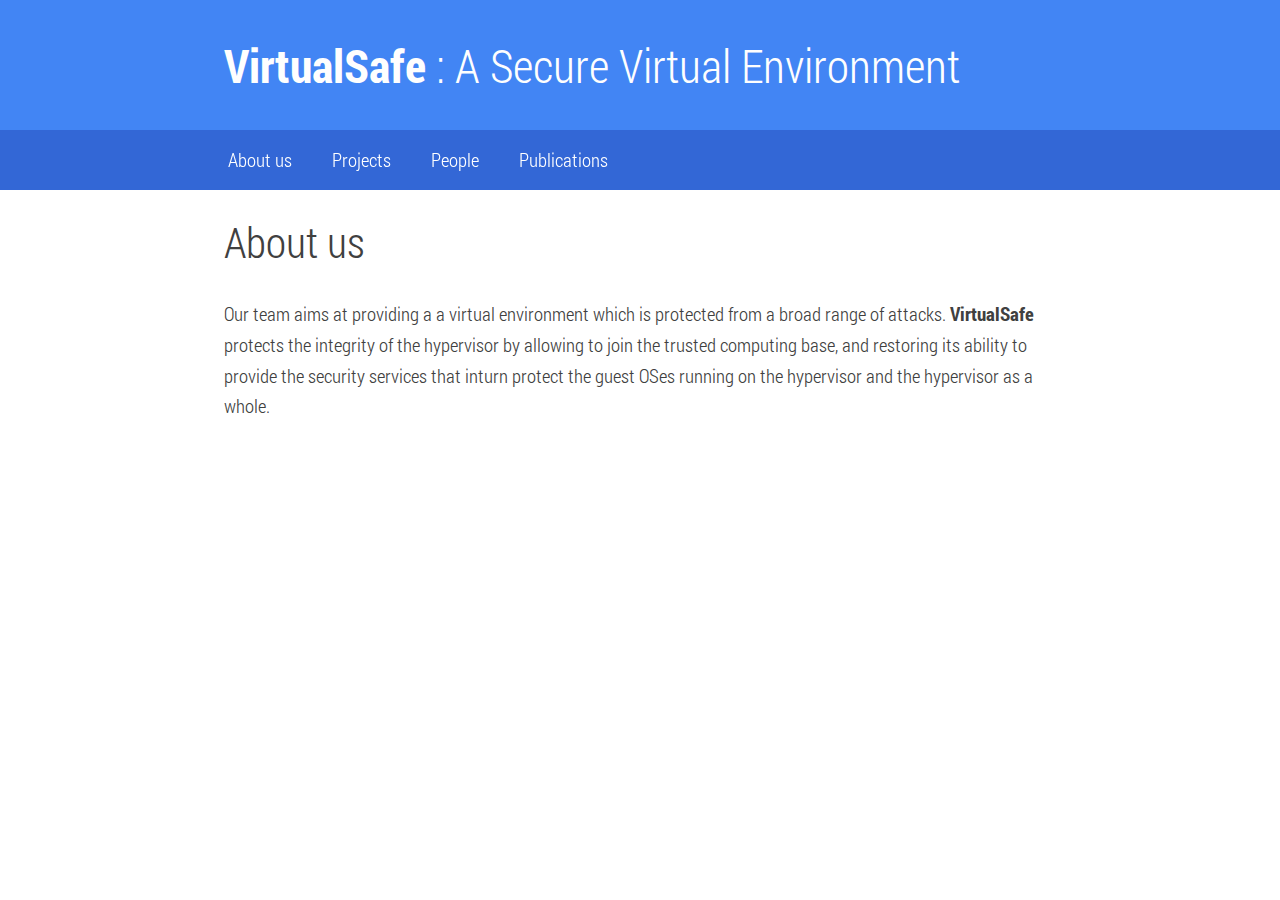
<file: index.html>
<!doctype html>
<html lang="en">
  <head>
    <meta charset="utf-8">
    <meta http-equiv="X-UA-Compatible" content="IE=edge">
    <meta name="description" content="Computer Architecture and Security Research Lab of Computer Science Department in Qatar University">
    <meta name="viewport" content="width=device-width, initial-scale=1">
    <title>VirtualSafe : A Secure Virtual Environment </title>
    <link rel=stylesheet href=./stylesheets/main.css>
  </head>
  <body>
<header class="app-bar promote-layer">
<div class=app-bar-container><button class=menu><img src=./stylesheets/images/hamburger.svg alt=Menu></button>
<h1 class=logo> <strong>VirtualSafe</strong> : A Secure Virtual Environment</h1>
<section class=app-bar-actions></section></div></header>
<nav class="navdrawer-container promote-layer">
<h4>Navigation</h4><ul>
<li><a href=index.html>About us</a></li>
<li><a href=projects.html>Projects</a></li>
<li><a href=people.html>People</a></li>
<li><a href=publications.html>Publications</a></li>
</ul></nav>
<main>
<h2 id=about>About us</h2>
<p>Our team aims at providing a a virtual environment which is protected from a broad range of attacks. <strong>VirtualSafe</strong> protects the integrity of the hypervisor by allowing to join the trusted computing base, and restoring its ability to provide the security services that inturn protect the guest OSes running on the hypervisor and the hypervisor as a whole.  </p>

</main><script src=./javascripts/main.min.js></script>
  </body>
</html>
</file>
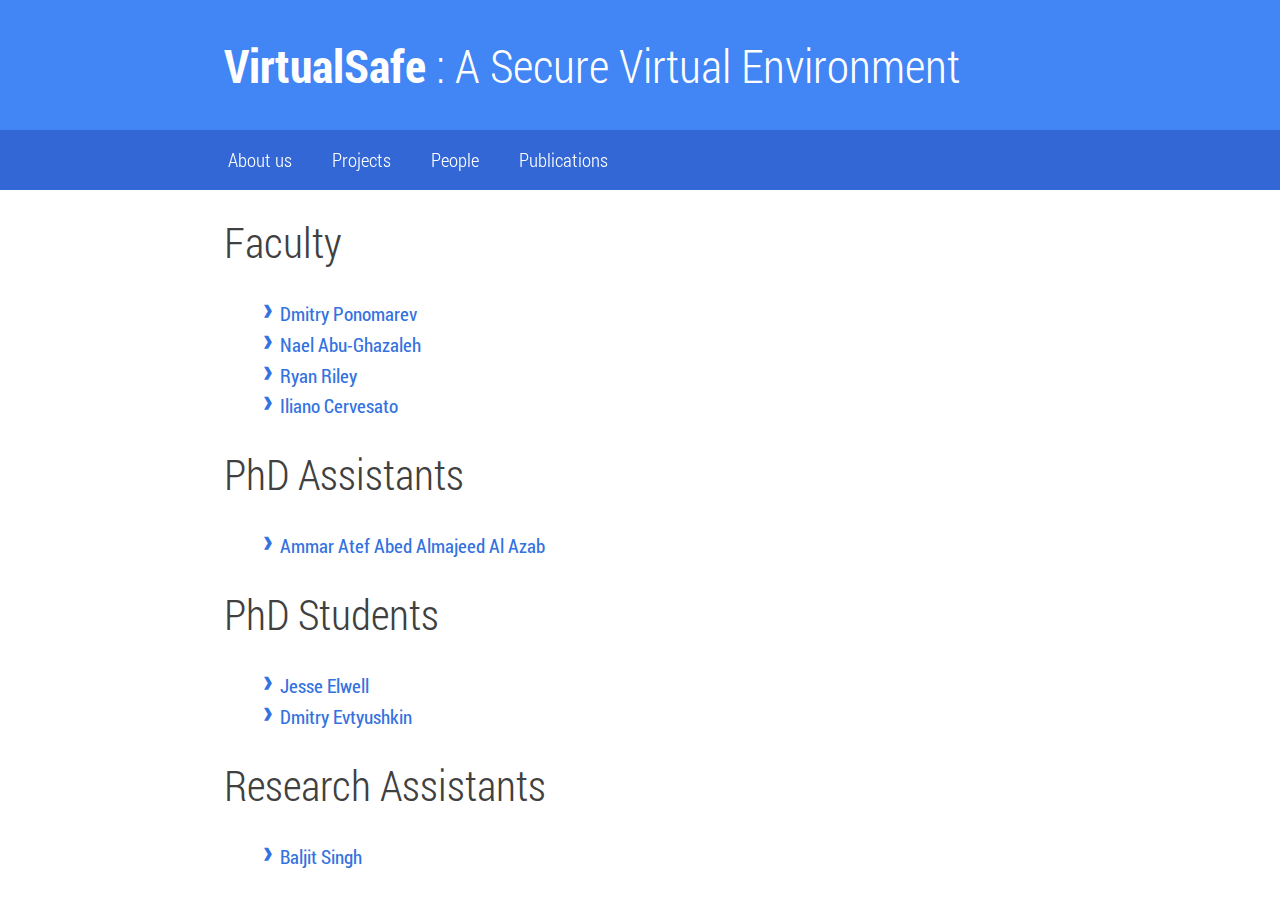
<file: people.html>
<!doctype html>
<html lang="en">
  <head>
    <meta charset="utf-8">
    <meta http-equiv="X-UA-Compatible" content="IE=edge">
    <meta name="description" content="Computer Architecture and Security Research Lab of Computer Science Department in Qatar University">
    <meta name="viewport" content="width=device-width, initial-scale=1">
    <title>VirtualSafe: A Secure Virtual Environment</title>
    <link rel=stylesheet href=./stylesheets/main.css>
  </head>
  <body>
<header class="app-bar promote-layer">
<div class=app-bar-container><button class=menu><img src=./stylesheets/images/hamburger.svg alt=Menu></button>
<h1 class=logo><strong>VirtualSafe</strong> : A Secure Virtual Environment</h1>
<section class=app-bar-actions></section></div></header>
<nav class="navdrawer-container promote-layer">
<h4>Navigation</h4><ul>
<li><a href=index.html>About us</a></li>
<li><a href=projects.html>Projects</a></li><li><a href=people.html>People</a></li>
<li><a href=publications.html>Publications</a></li>
</ul></nav>
<main>

<h2 id=faculty>Faculty</h2>
<ul class="list-links list-links--primary">
<li class="list__item"><a href="www.cs.binghamton.edu/~dima/">Dmitry Ponomarev</a></li>
<li class="list__item"><a href="www.cs.ucr.edu/~nael/">Nael Abu-Ghazaleh</a></li>
<li class="list__item"><a href="http://faculty.qu.edu.qa/rriley/">Ryan Riley</a></li>
<li class="list__item"><a href="http://www.qatar.cmu.edu/iliano/">Iliano Cervesato</a></li>
</ul>

<h2 id=phda>PhD Assistants</h2>
<ul class="list-links list-links--primary">
<li class="list__item"><a>Ammar Atef Abed Almajeed Al Azab</a></li>
</ul>

<h2 id=phd>PhD Students</h2>
<ul class="list-links list-links--primary">
<li class="list__item"><a href="http://www.cs.binghamton.edu/~jelwell1/">Jesse Elwell</a></li>
<li class="list__item"><a href="http://www.cs.binghamton.edu//~devtyushkin">Dmitry Evtyushkin</a></li>
</ul>

<h2 id=ra>Research Assistants</h2>
<ul class="list-links list-links--primary">

<li class="list__item"><a>Baljit Singh</a></li></ul>
</ul>

<!-- <h2 id=former>Former</h2>
<ul class="list-links list-links--primary"> -->
  <!--
<li class="list__item"><a>Timothy Schmitt</a></li>
<li class="list__item"><a>Junaid Nomani </a></li>
<li class="list__item"><a>Jared Schmitz</a></li>
-->
<!-- </ul> -->

<!-- <h2 id=alum>Alumni</h2>
<ul class="list-links list-links--primary">
<li class="list__item"><a>Jason Loew</a></li>
<li class="list__item"><a>Leonid Domnitser</a></li></ul> -->


<!-- <li class="list__item"><a href="http://www.jaleels.org/ajaleel/">Aamer Jaleel</a></li>
<li class="list__item"><a href="http://www.cs.binghamton.edu/~tameesh/">Tameesh Suri</a></li></ul> -->
</main><script src=./javascripts/main.min.js></script>
  </body>
</html>
</file>
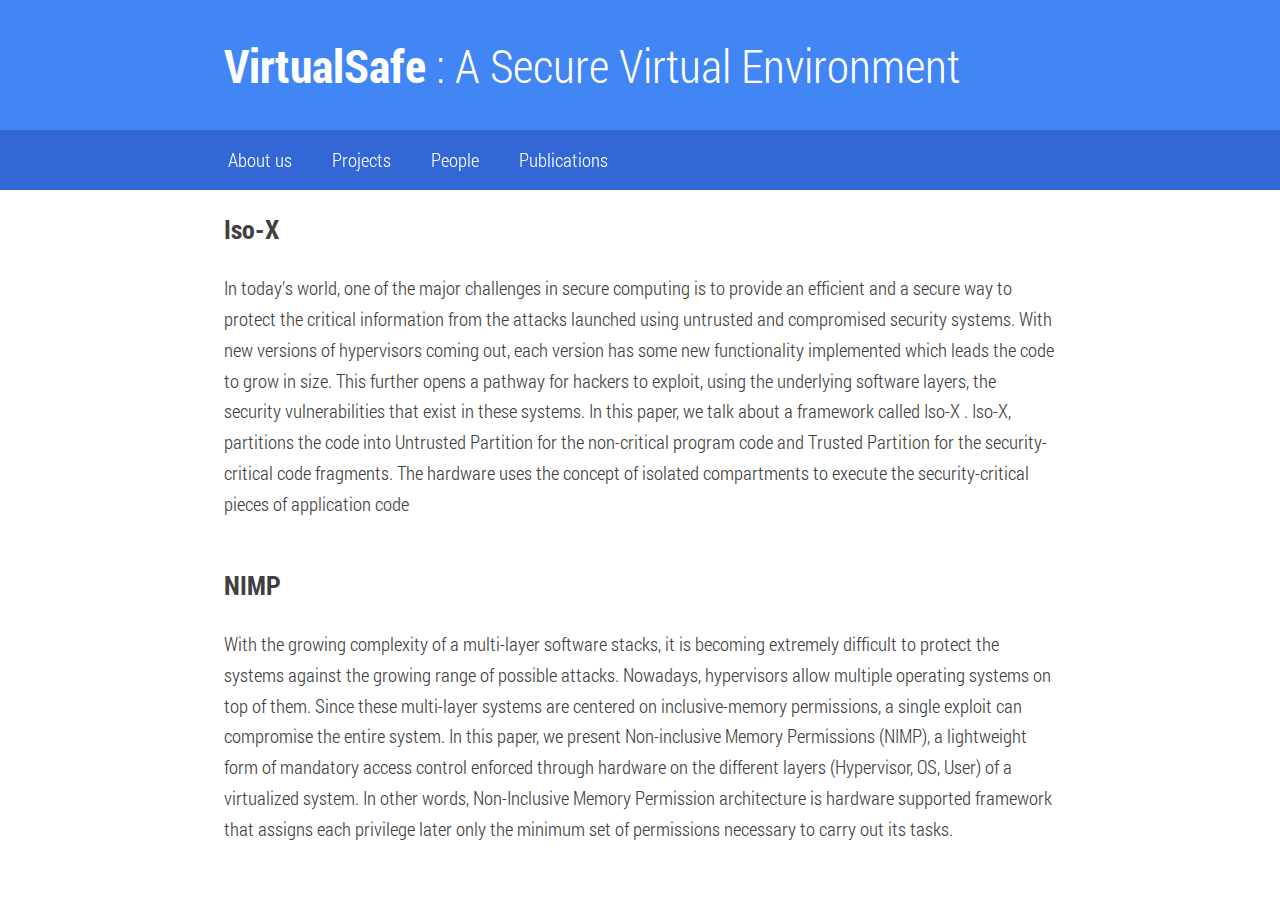
<file: projects.html>
<!doctype html>
<html lang="en">
  <head>
    <meta charset="utf-8">
    <meta http-equiv="X-UA-Compatible" content="IE=edge">
   <meta name="description" content="Computer Architecture and Security Research Lab of Computer Science Department in Qatar University">
    <meta name="viewport" content="width=device-width, initial-scale=1">
    <title>VirtualSafe : A Secure Virtual Environment</title>
    <link rel=stylesheet href=./stylesheets/main.css>
  </head>
  <body>
<header class="app-bar promote-layer">
<div class=app-bar-container><button class=menu><img src=./stylesheets/images/hamburger.svg alt=Menu></button>
<h1 class=logo><strong>VirtualSafe</strong> : A Secure Virtual Environment</h1>
<section class=app-bar-actions></section></div></header>
<nav class="navdrawer-container promote-layer">
<h4>Navigation</h4><ul>
<li><a href=index.html>About us</a></li>
<li><a href=projects.html>Projects</a></li><li><a href=people.html>People</a></li>
<li><a href=publications.html>Publications</a></li>
</ul></nav>
<main>
<h3 id=mal><strong>Iso-X</strong></h3>
<p>In today’s world, one of the major challenges in secure computing is to provide an efficient and a secure way to protect the critical information from the attacks launched using untrusted and compromised security systems.  With new versions of hypervisors coming out, each version has some new functionality implemented which leads the code to grow in size. This further opens a pathway for hackers to exploit, using the underlying software layers, the security vulnerabilities that exist in these systems.  In this paper, we talk about a framework called Iso-X .  Iso-X, partitions the code into Untrusted Partition for the non-critical program code and Trusted Partition for the security-critical code fragments.  The hardware uses the concept of isolated compartments to execute the security-critical pieces of application code</p><br>

<h3 id=mal><strong>NIMP</strong></h3>
<p>With the growing complexity of a multi-layer software stacks, it is becoming extremely difficult to protect the systems against the growing range of possible attacks. Nowadays, hypervisors allow multiple operating systems on top of them.  Since these multi-layer systems are centered on inclusive-memory permissions, a single exploit can compromise the entire system. In this paper, we present Non-inclusive Memory Permissions (NIMP), a lightweight form of mandatory access control enforced through hardware on the different layers (Hypervisor, OS, User)  of a virtualized system. In other words, Non-Inclusive Memory Permission architecture is hardware supported framework that assigns each privilege later only the minimum set of permissions necessary to carry out its tasks. </p><br>

</main><script src=./javascripts/main.min.js></script>
  </body>
</html>
</file>
